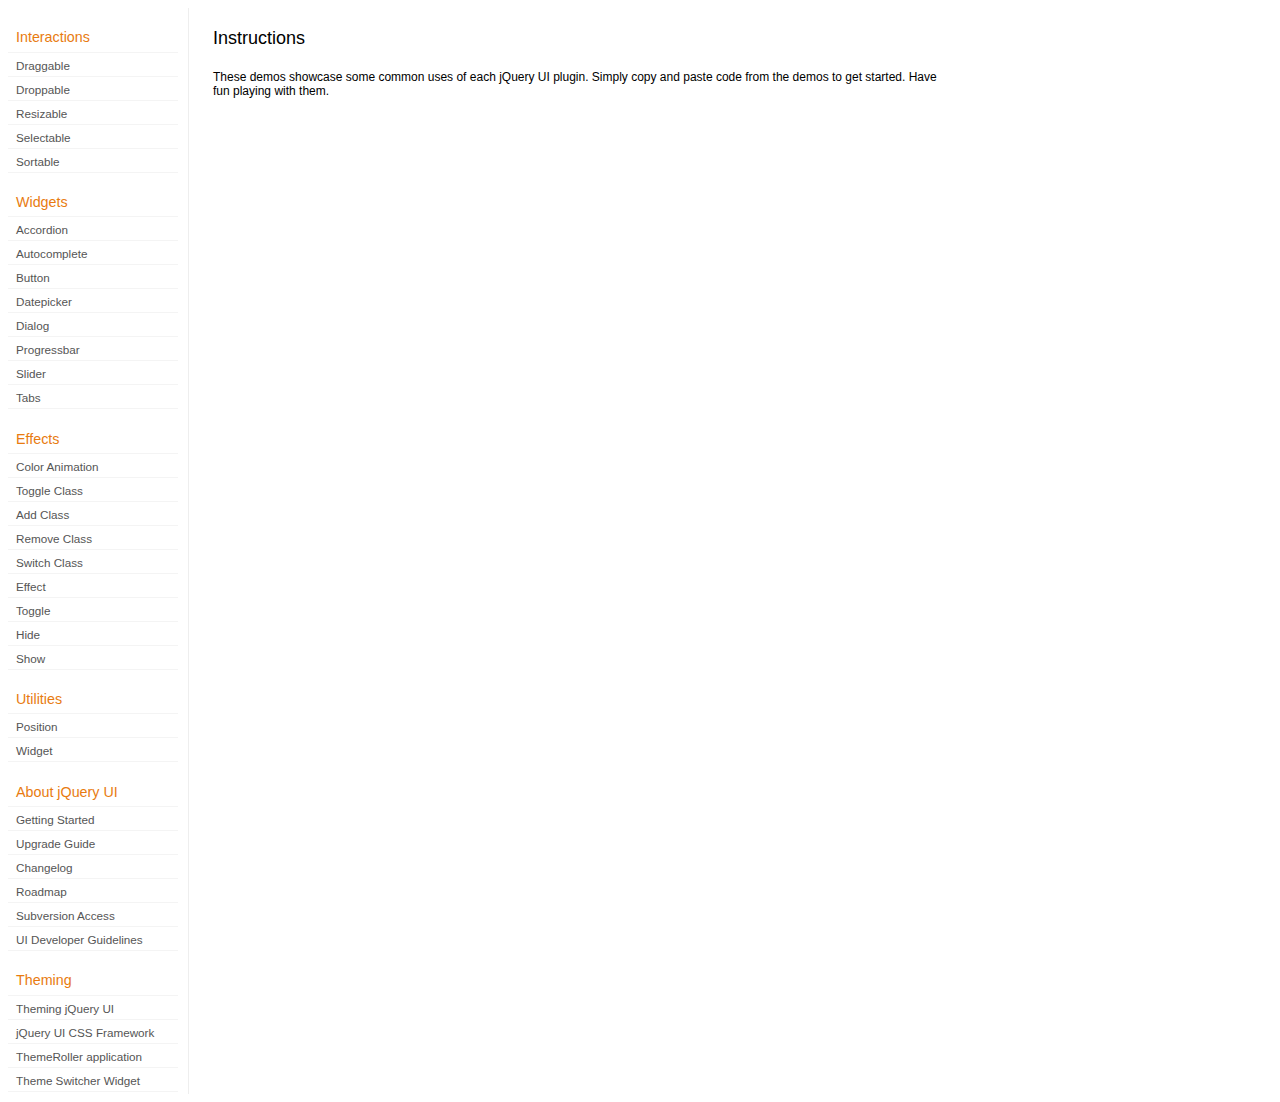
<file: web/js/jquery/development-bundle/demos/index.html>
<!DOCTYPE html>
<html lang="en">
<head>
	<meta charset="utf-8">
	<title>jQuery UI Demos</title>
	<link rel="stylesheet" href="../themes/base/jquery.ui.all.css">
	<link rel="stylesheet" href="demos.css">
	<script src="../jquery-1.6.2.js"></script>
	<script src="../external/jquery.bgiframe-2.1.2.js"></script>
	<script src="../ui/jquery.ui.core.js"></script>
	<script src="../ui/jquery.ui.widget.js"></script>
	<script src="../ui/jquery.ui.mouse.js"></script>
	<script src="../ui/jquery.ui.accordion.js"></script>
	<script src="../ui/jquery.ui.autocomplete.js"></script>
	<script src="../ui/jquery.ui.button.js"></script>
	<script src="../ui/jquery.ui.datepicker.js"></script>
	<script src="../ui/jquery.ui.dialog.js"></script>
	<script src="../ui/jquery.ui.draggable.js"></script>
	<script src="../ui/jquery.ui.droppable.js"></script>
	<script src="../ui/jquery.ui.position.js"></script>
	<script src="../ui/jquery.ui.progressbar.js"></script>
	<script src="../ui/jquery.ui.resizable.js"></script>
	<script src="../ui/jquery.ui.selectable.js"></script>
	<script src="../ui/jquery.ui.slider.js"></script>
	<script src="../ui/jquery.ui.sortable.js"></script>
	<script src="../ui/jquery.ui.tabs.js"></script>
	<script src="../ui/jquery.effects.core.js"></script>
	<script src="../ui/jquery.effects.blind.js"></script>
	<script src="../ui/jquery.effects.bounce.js"></script>
	<script src="../ui/jquery.effects.clip.js"></script>
	<script src="../ui/jquery.effects.drop.js"></script>
	<script src="../ui/jquery.effects.explode.js"></script>
	<script src="../ui/jquery.effects.fold.js"></script>
	<script src="../ui/jquery.effects.highlight.js"></script>
	<script src="../ui/jquery.effects.pulsate.js"></script>
	<script src="../ui/jquery.effects.scale.js"></script>
	<script src="../ui/jquery.effects.shake.js"></script>
	<script src="../ui/jquery.effects.slide.js"></script>
	<script src="../ui/jquery.effects.transfer.js"></script>
	<script src="../ui/i18n/jquery.ui.datepicker-af.js"></script>
	<script src="../ui/i18n/jquery.ui.datepicker-ar.js"></script>
	<script src="../ui/i18n/jquery.ui.datepicker-ar-DZ.js"></script>
	<script src="../ui/i18n/jquery.ui.datepicker-az.js"></script>
	<script src="../ui/i18n/jquery.ui.datepicker-bs.js"></script>
	<script src="../ui/i18n/jquery.ui.datepicker-bg.js"></script>
	<script src="../ui/i18n/jquery.ui.datepicker-ca.js"></script>
	<script src="../ui/i18n/jquery.ui.datepicker-cs.js"></script>
	<script src="../ui/i18n/jquery.ui.datepicker-da.js"></script>
	<script src="../ui/i18n/jquery.ui.datepicker-de.js"></script>
	<script src="../ui/i18n/jquery.ui.datepicker-el.js"></script>
	<script src="../ui/i18n/jquery.ui.datepicker-en-AU.js"></script>
	<script src="../ui/i18n/jquery.ui.datepicker-en-GB.js"></script>
	<script src="../ui/i18n/jquery.ui.datepicker-en-NZ.js"></script>
	<script src="../ui/i18n/jquery.ui.datepicker-eo.js"></script>
	<script src="../ui/i18n/jquery.ui.datepicker-es.js"></script>
	<script src="../ui/i18n/jquery.ui.datepicker-et.js"></script>
	<script src="../ui/i18n/jquery.ui.datepicker-eu.js"></script>
	<script src="../ui/i18n/jquery.ui.datepicker-fa.js"></script>
	<script src="../ui/i18n/jquery.ui.datepicker-fi.js"></script>
	<script src="../ui/i18n/jquery.ui.datepicker-fo.js"></script>
	<script src="../ui/i18n/jquery.ui.datepicker-fr.js"></script>
	<script src="../ui/i18n/jquery.ui.datepicker-fr-CH.js"></script>
	<script src="../ui/i18n/jquery.ui.datepicker-gl.js"></script>
	<script src="../ui/i18n/jquery.ui.datepicker-he.js"></script>
	<script src="../ui/i18n/jquery.ui.datepicker-hr.js"></script>
	<script src="../ui/i18n/jquery.ui.datepicker-hu.js"></script>
	<script src="../ui/i18n/jquery.ui.datepicker-hy.js"></script>
	<script src="../ui/i18n/jquery.ui.datepicker-id.js"></script>
	<script src="../ui/i18n/jquery.ui.datepicker-is.js"></script>
	<script src="../ui/i18n/jquery.ui.datepicker-it.js"></script>
	<script src="../ui/i18n/jquery.ui.datepicker-ja.js"></script>
	<script src="../ui/i18n/jquery.ui.datepicker-ko.js"></script>
	<script src="../ui/i18n/jquery.ui.datepicker-kz.js"></script>
	<script src="../ui/i18n/jquery.ui.datepicker-lt.js"></script>
	<script src="../ui/i18n/jquery.ui.datepicker-lv.js"></script>
	<script src="../ui/i18n/jquery.ui.datepicker-ml.js"></script>
	<script src="../ui/i18n/jquery.ui.datepicker-ms.js"></script>
	<script src="../ui/i18n/jquery.ui.datepicker-nl.js"></script>
	<script src="../ui/i18n/jquery.ui.datepicker-no.js"></script>
	<script src="../ui/i18n/jquery.ui.datepicker-pl.js"></script>
	<script src="../ui/i18n/jquery.ui.datepicker-pt.js"></script>
	<script src="../ui/i18n/jquery.ui.datepicker-pt-BR.js"></script>
	<script src="../ui/i18n/jquery.ui.datepicker-rm.js"></script>
	<script src="../ui/i18n/jquery.ui.datepicker-ro.js"></script>
	<script src="../ui/i18n/jquery.ui.datepicker-ru.js"></script>
	<script src="../ui/i18n/jquery.ui.datepicker-sk.js"></script>
	<script src="../ui/i18n/jquery.ui.datepicker-sl.js"></script>
	<script src="../ui/i18n/jquery.ui.datepicker-sq.js"></script>
	<script src="../ui/i18n/jquery.ui.datepicker-sr.js"></script>
	<script src="../ui/i18n/jquery.ui.datepicker-sr-SR.js"></script>
	<script src="../ui/i18n/jquery.ui.datepicker-sv.js"></script>
	<script src="../ui/i18n/jquery.ui.datepicker-ta.js"></script>
	<script src="../ui/i18n/jquery.ui.datepicker-th.js"></script>
	<script src="../ui/i18n/jquery.ui.datepicker-tj.js"></script>
	<script src="../ui/i18n/jquery.ui.datepicker-tr.js"></script>
	<script src="../ui/i18n/jquery.ui.datepicker-uk.js"></script>
	<script src="../ui/i18n/jquery.ui.datepicker-vi.js"></script>
	<script src="../ui/i18n/jquery.ui.datepicker-zh-CN.js"></script>
	<script src="../ui/i18n/jquery.ui.datepicker-zh-HK.js"></script>
	<script src="../ui/i18n/jquery.ui.datepicker-zh-TW.js"></script>
	<script>
	$(function() {
		
		$('.left-nav a').click(function(ev) {
			window.location.hash = this.href.replace(/.+\/([^\/]+)\/index\.html/,'$1') + '|default';
			loadPage(this.href);
			$('.left-nav a.selected').removeClass('selected');
			$(this).addClass('selected');
			ev.preventDefault();
		});
		
		if (window.location.hash) {
			if (window.location.hash.indexOf('|') === -1) {
				window.location.hash += '|default';	
			}			
			var path = window.location.href.replace(/(index\.html)?#/,'');
			path = path.replace('\|','/') + '.html';
			loadPage(path);
		}		

		function loadPage(path) {			
			var section = path.replace(/\/[^\/]+\.html/,'');
			var header = section.replace(/.+\/([^\/]+)/,'$1').replace(/_/, ' ');
			
			$('td.normal div.normal')
				.empty()
				.append('<h4 class="demo-subheader">Functional demo:</h4>')
				.append('<h3 class="demo-header">'+ header +'</h3>')
				.append('<div id="demo-config"></div>')
				.find('#demo-config')
					.append('<div id="demo-frame"></div><div id="demo-config-menu"></div><div id="demo-link"><a class="demoWindowLink" href="#"><span class="ui-icon ui-icon-newwin"></span>Open demo in a new window</a></div>')
					.find('#demo-config-menu')
						.load(section + '/index.html .demos-nav', function() {
							$('#demo-config-menu a').each(function() {
								this.setAttribute('href', section + '/' + this.getAttribute('href').replace(/.+\/([^\/]+)/,'$1'));
								$(this).attr('target', 'demo-frame');
								$(this).click(function() {

									resetDemos();
									
									$(this).parents('ul').find('li').removeClass('demo-config-on');
									$(this).parent().addClass('demo-config-on');
									$('#demo-notes').fadeOut();

									//Set the hash to the actual page without ".html"
									window.location.hash = header + '|' + this.getAttribute('href').match((/\/([^\/\\]+)\.html/))[1];

									loadDemo(this.getAttribute('href'));

									return false;
								});
							});

							if (window.location.hash) {
								var demo = window.location.hash.split('|')[1];
								$('#demo-config-menu a').each(function(){
									if (this.href.indexOf(demo + '.html') !== -1) {
										$(this).parents('ul').find('li').removeClass('demo-config-on');
										$(this).parent().addClass('demo-config-on');									
										loadDemo(this.href);										
									}
								});
							}

							updateDemoNotes();
						})
					.end()
					.find('#demo-link a')
						.bind('click', function(ev){
							window.open(this.href);
							ev.preventDefault();
						})
					.end()
				.end()
			;
			
			resetDemos();
		}
				
		function loadDemo(path) {
			var directory = path.match(/([^\/]+)\/[^\/\.]+\.html$/)[1];
			$.get(path, function(data) {
				var source = data;
				data = data.replace(/<script.*>.*<\/script>/ig,""); // Remove script tags
				data = data.replace(/<\/?link.*>/ig,""); //Remove link tags
				data = data.replace(/<\/?html.*>/ig,""); //Remove html tag
				data = data.replace(/<\/?body.*>/ig,""); //Remove body tag
				data = data.replace(/<\/?head.*>/ig,""); //Remove head tag
				data = data.replace(/<\/?!doctype.*>/ig,""); //Remove doctype
				data = data.replace(/<title.*>.*<\/title>/ig,""); // Remove title tags
				data = data.replace(/((href|src)=["'])(?!(http|#))/ig, "$1" + directory + "/");

				$('#demo-style').remove();
				$('#demo-frame').empty().html(data);
				$('#demo-frame style').clone().appendTo('head').attr('id','demo-style');
				$('#demo-link a').attr('href', path);
				updateDemoNotes();
				updateDemoSource(source);
				
				if (/default.html$/.test(path)) {
					$.get("documentation/docs-" + path.match(/demos\/(.+)\//)[1] + ".html", function(html) {
						$("#demo-source").after(html);
						$("#widget-docs").tabs();
						$(".param-header").click(function() {
							$(this).parent().toggleClass("param-open").end().next().toggle();
						});
						$(".docs-list-header").each(function() {
							var header = $(this);
							var details = header.next().find(".param-details").hide();
							$("a:first", header).click(function() {
								details.show().parent().addClass("param-open");
								return false;
							});
							$("a:last", header).click(function() {
								details.hide().parent().removeClass("param-open");
								return false;
							});
						});
					});
				}
			});
		}

		function updateDemoNotes() {
			var notes = $('#demo-frame .demo-description');
			if ($('#demo-notes').length == 0) {
				$('<div id="demo-notes"></div>').insertAfter('#demo-config');
			}
			$('#demo-notes').hide().empty().html(notes.html());
			$('#demo-notes').show();
			notes.hide();
		}
		
		function updateDemoSource(source) {
			if ($('#demo-source').length == 0) {
				$('<div id="demo-source"><a href="#" class="source-closed">View Source</a><div><pre><code></code></pre></div></div>').insertAfter('#demo-notes');
				$('#demo-source').find(">a").click(function() {
					$(this).toggleClass("source-closed").toggleClass("source-open").next().toggle();
					return false;
				}).end().find(">div").hide();
			}
			var cleanedSource = source
				.replace('themes/base/jquery.ui.all.css', 'theme/jquery.ui.all.css')
				.replace(/\s*\x3Clink.*demos\x2Ecss.*\x3E\s*/, '\r\n\t')
				.replace(/\x2E\x2E\x2F\x2E\x2E\x2F/g, '');

			$('#demo-source code').empty().text(cleanedSource);
		}
		
		function resetDemos() {
			$.datepicker.setDefaults($.extend({showMonthAfterYear: false}, $.datepicker.regional['']));
			$(".ui-dialog-content").remove();			
		}
				
	});
	</script>
</head>
<body>

<table class="layout-grid" cellspacing="0" cellpadding="0">
	<tr>
		<td class="left-nav">
			<dl class="demos-nav">
				<dt>Interactions</dt>
					<dd><a href="draggable/index.html">Draggable</a></dd>
					<dd><a href="droppable/index.html">Droppable</a></dd>
					<dd><a href="resizable/index.html">Resizable</a></dd>
					<dd><a href="selectable/index.html">Selectable</a></dd>
					<dd><a href="sortable/index.html">Sortable</a></dd>
				<dt>Widgets</dt>
					<dd><a href="accordion/index.html">Accordion</a></dd>
					<dd><a href="autocomplete/index.html">Autocomplete</a></dd>
					<dd><a href="button/index.html">Button</a></dd>
					<dd><a href="datepicker/index.html">Datepicker</a></dd>
					<dd><a href="dialog/index.html">Dialog</a></dd>
					<dd><a href="progressbar/index.html">Progressbar</a></dd>
					<dd><a href="slider/index.html">Slider</a></dd>
					<dd><a href="tabs/index.html">Tabs</a></dd>
				<dt>Effects</dt>
					<dd><a href="animate/index.html">Color Animation</a></dd>
					<dd><a href="toggleClass/index.html">Toggle Class</a></dd>
					<dd><a href="addClass/index.html">Add Class</a></dd>
					<dd><a href="removeClass/index.html">Remove Class</a></dd>
					<dd><a href="switchClass/index.html">Switch Class</a></dd>
					<dd><a href="effect/index.html">Effect</a></dd>
					<dd><a href="toggle/index.html">Toggle</a></dd>
					<dd><a href="hide/index.html">Hide</a></dd>
					<dd><a href="show/index.html">Show</a></dd>
				<dt>Utilities</dt>
					<dd><a href="position/index.html">Position</a></dd>
					<dd><a href="widget/index.html">Widget</a></dd>
				<dt>About jQuery UI</dt>
					<dd><a href="http://jqueryui.com/docs/Getting_Started">Getting Started</a></dd>
					<dd><a href="http://jqueryui.com/docs/Upgrade_Guide">Upgrade Guide</a></dd>					
					<dd><a href="http://jqueryui.com/docs/Changelog">Changelog</a></dd>
					<dd><a href="http://jqueryui.com/docs/Roadmap">Roadmap</a></dd>
					<dd><a href="http://jqueryui.com/docs/Subversion">Subversion Access</a></dd>
					<dd><a href="http://jqueryui.com/docs/Developer_Guide">UI Developer Guidelines</a></dd>
				<dt>Theming</dt>
					<dd><a href="http://jqueryui.com/docs/Theming">Theming jQuery UI</a></dd>
					<dd><a href="http://jqueryui.com/docs/Theming/API">jQuery UI CSS Framework</a></dd>
					<dd><a href="http://jqueryui.com/docs/Theming/Themeroller">ThemeRoller application</a></dd>
					<dd><a href="http://jqueryui.com/docs/Theming/ThemeSwitcher">Theme Switcher Widget</a></dd>

			</dl>
		</td>
		<td class="normal">

			<div class="normal">

					<h3>Instructions</h3>
					<p>
						These demos showcase some common uses of each jQuery UI plugin. Simply copy and paste code from the demos to get started. Have fun playing with them.
					</p>
				
			</div>

		</td>
	</tr>
</table>
</body>
</html>
</file>
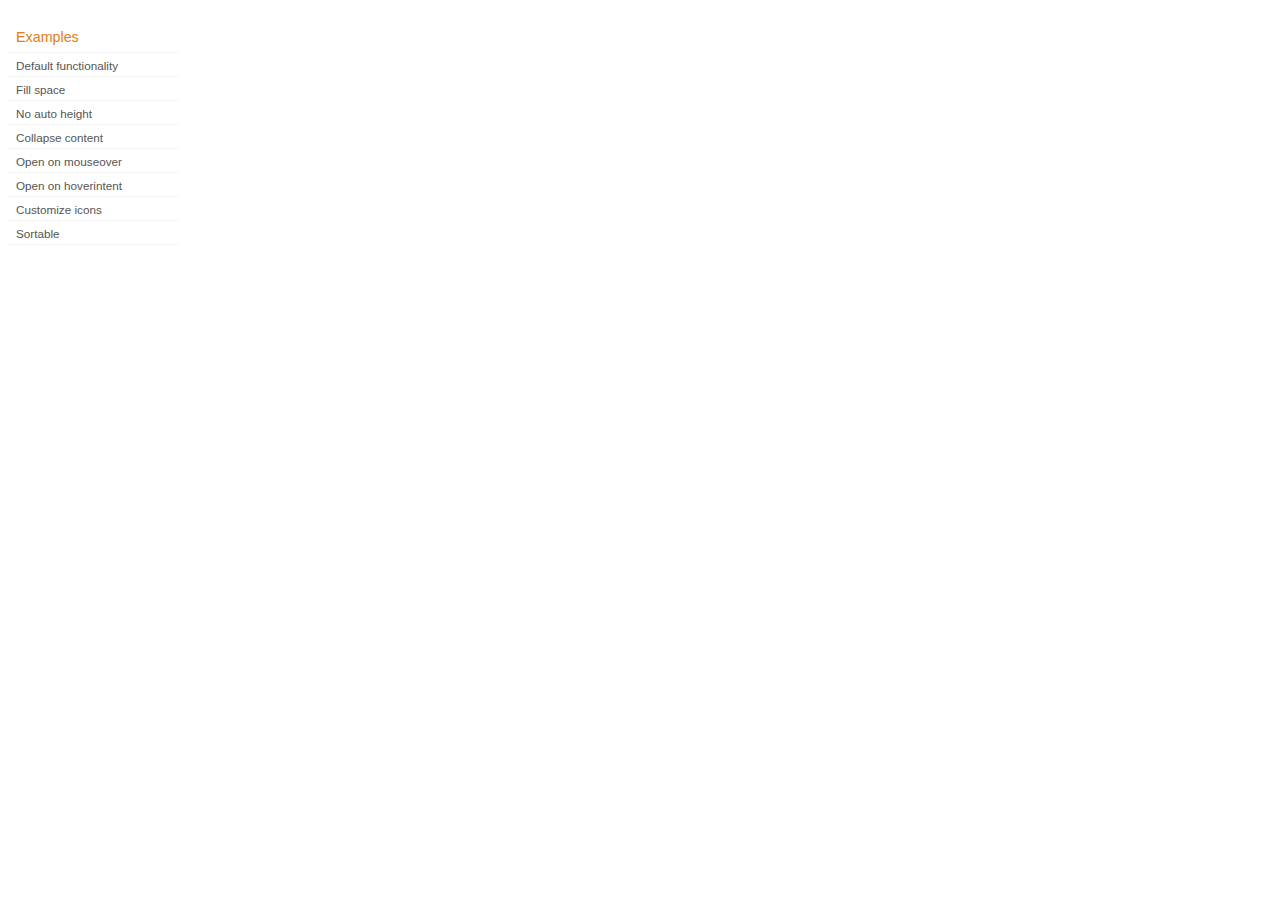
<file: web/js/jquery/development-bundle/demos/accordion/index.html>
<!DOCTYPE html>
<html lang="en">
<head>
	<meta charset="utf-8">
	<title>jQuery UI Accordion Demos</title>
	<link rel="stylesheet" href="../demos.css">
</head>
<body>

<div class="demos-nav">
	<h4>Examples</h4>
	<ul>
		<li class="demo-config-on"><a href="default.html">Default functionality</a></li>
		<li><a href="fillspace.html">Fill space</a></li>
		<li><a href="no-auto-height.html">No auto height</a></li>
		<li><a href="collapsible.html">Collapse content</a></li>
		<li><a href="mouseover.html">Open on mouseover</a></li>
		<li><a href="hoverintent.html">Open on hoverintent</a></li>
		<li><a href="custom-icons.html">Customize icons</a></li>
		<li><a href="sortable.html">Sortable</a></li>
	</ul>
</div>

</body>
</html>
</file>
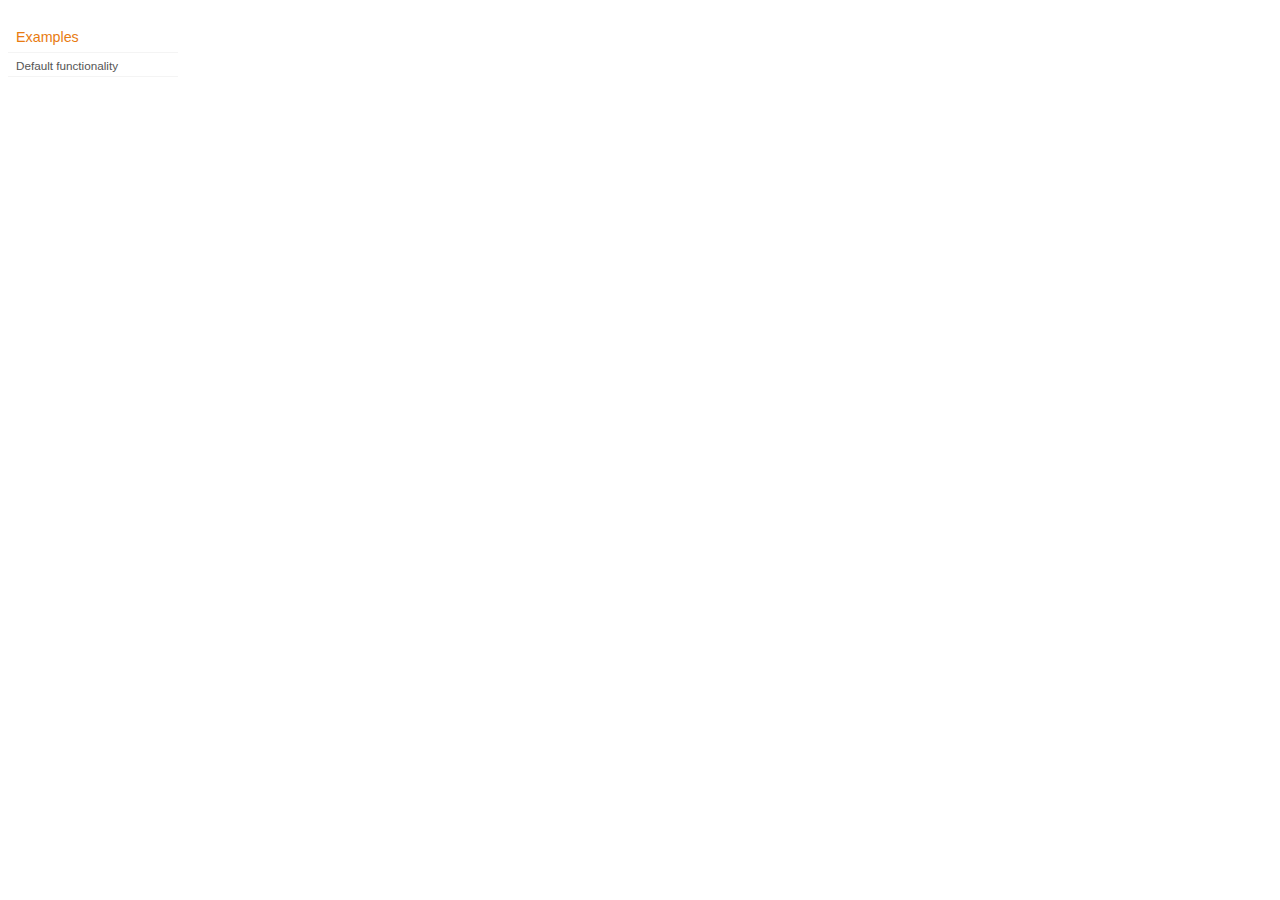
<file: web/js/jquery/development-bundle/demos/addClass/index.html>
<!DOCTYPE html>
<html lang="en">
<head>
	<meta charset="utf-8">
	<title>jQuery UI Effects Demos</title>
	<link rel="stylesheet" href="../demos.css">
</head>
<body>

<div class="demos-nav">
	<h4>Examples</h4>
	<ul>
		<li class="demo-config-on"><a href="default.html">Default functionality</a></li>
	</ul>
</div>

</body>
</html>
</file>
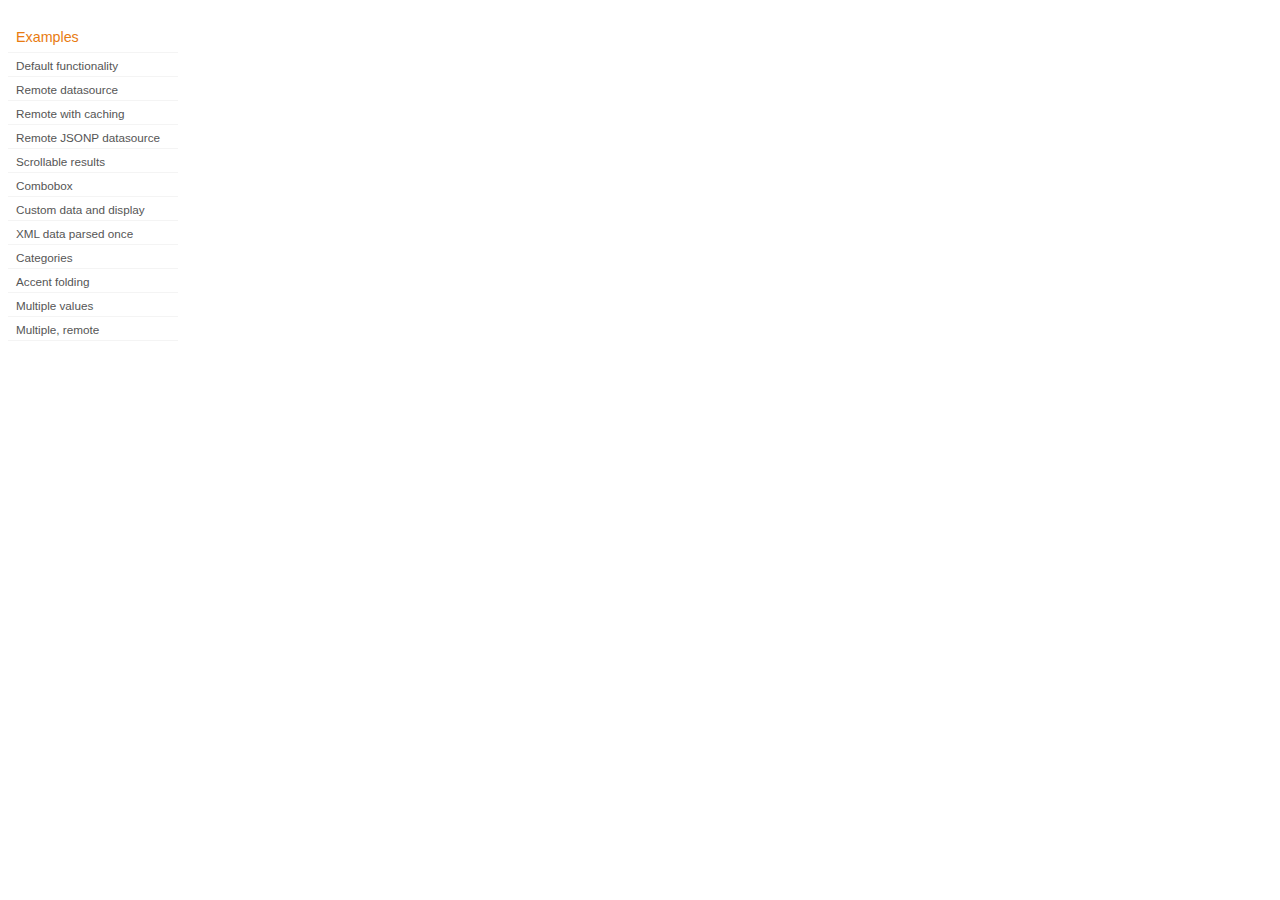
<file: web/js/jquery/development-bundle/demos/autocomplete/index.html>
<!DOCTYPE html>
<html lang="en">
<head>
	<meta charset="utf-8">
	<title>jQuery UI Autocomplete Demos</title>
	<link rel="stylesheet" href="../demos.css">
</head>
<body>
	<div class="demos-nav">
		<h4>Examples</h4>
		<ul>
			<li class="demo-config-on"><a href="default.html">Default functionality</a></li>
			<li><a href="remote.html">Remote datasource</a></li>
			<li><a href="remote-with-cache.html">Remote with caching</a></li>
			<li><a href="remote-jsonp.html">Remote JSONP datasource</a></li>
			<li><a href="maxheight.html">Scrollable results</a></li>
			<li><a href="combobox.html">Combobox</a></li>
			<li><a href="custom-data.html">Custom data and display</a></li>
			<li><a href="xml.html">XML data parsed once</a></li>
			<li><a href="categories.html">Categories</a></li>
			<li><a href="folding.html">Accent folding</a></li>
			<li><a href="multiple.html">Multiple values</a></li>
			<li><a href="multiple-remote.html">Multiple, remote</a></li>
		</ul>
	</div>
</body>
</html>
</file>
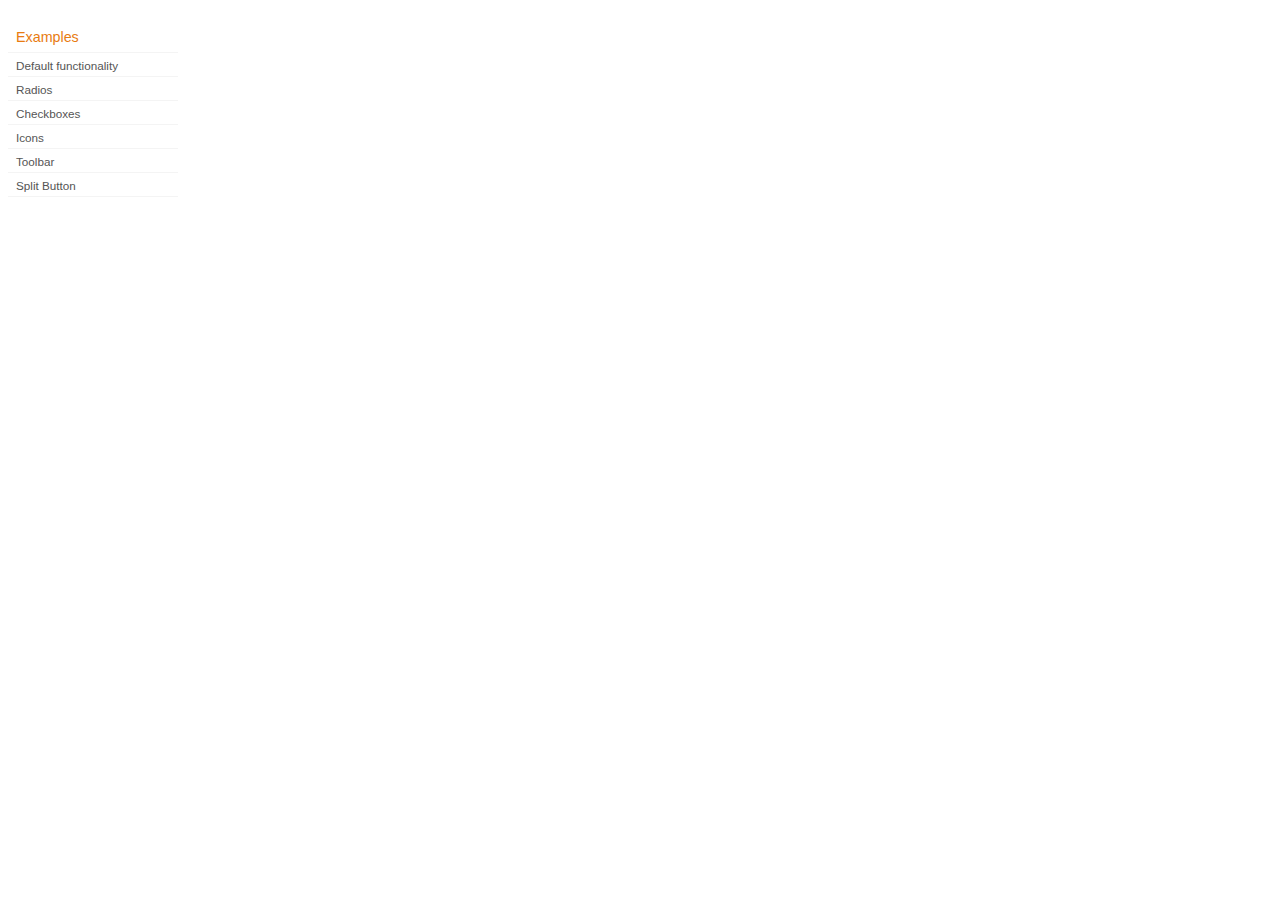
<file: web/js/jquery/development-bundle/demos/button/index.html>
<!DOCTYPE html>
<html lang="en">
<head>
	<meta charset="utf-8">
	<title>jQuery UI Button Demos</title>
	<link rel="stylesheet" href="../demos.css">
</head>
<body>

<div class="demos-nav">
	<h4>Examples</h4>
	<ul>
		<li class="demo-config-on"><a href="default.html">Default functionality</a></li>
		<li><a href="radio.html">Radios</a></li>
		<li><a href="checkbox.html">Checkboxes</a></li>
		<li><a href="icons.html">Icons</a></li>
		<li><a href="toolbar.html">Toolbar</a></li>
		<li><a href="splitbutton.html">Split Button</a></li>
	</ul>
</div>

</body>
</html>
</file>
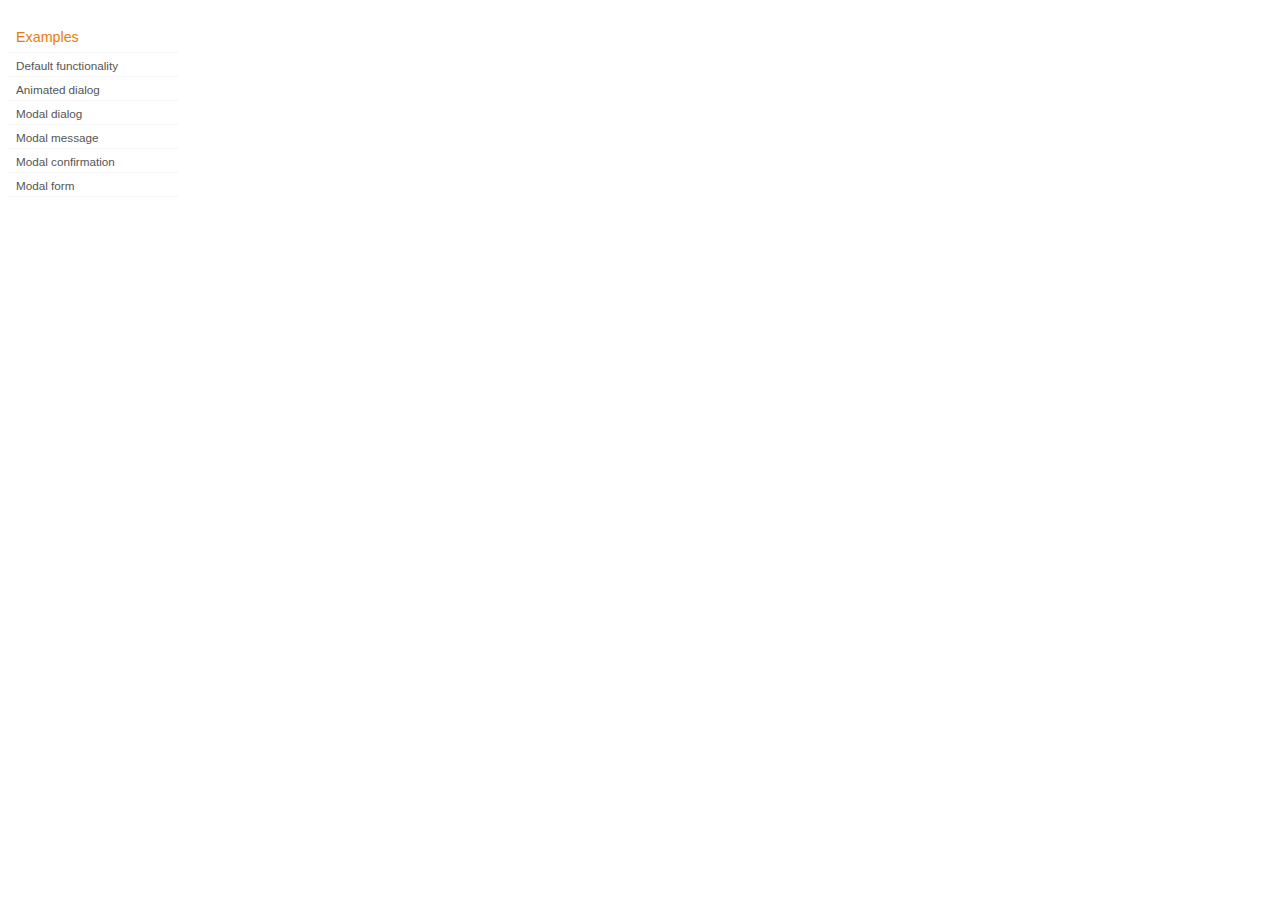
<file: web/js/jquery/development-bundle/demos/dialog/index.html>
<!DOCTYPE html>
<html lang="en">
<head>
	<meta charset="utf-8">
	<title>jQuery UI Dialog Demos</title>
	<link rel="stylesheet" href="../demos.css">
</head>
<body>

<div class="demos-nav">
	<h4>Examples</h4>
	<ul>
		<li class="demo-config-on"><a href="default.html">Default functionality</a></li>
		<li><a href="animated.html">Animated dialog</a></li>
		<li><a href="modal.html">Modal dialog</a></li>
		<li><a href="modal-message.html">Modal message</a></li>
		<li><a href="modal-confirmation.html">Modal confirmation</a></li>
		<li><a href="modal-form.html">Modal form</a></li>
	</ul>
</div>

</body>
</html>
</file>
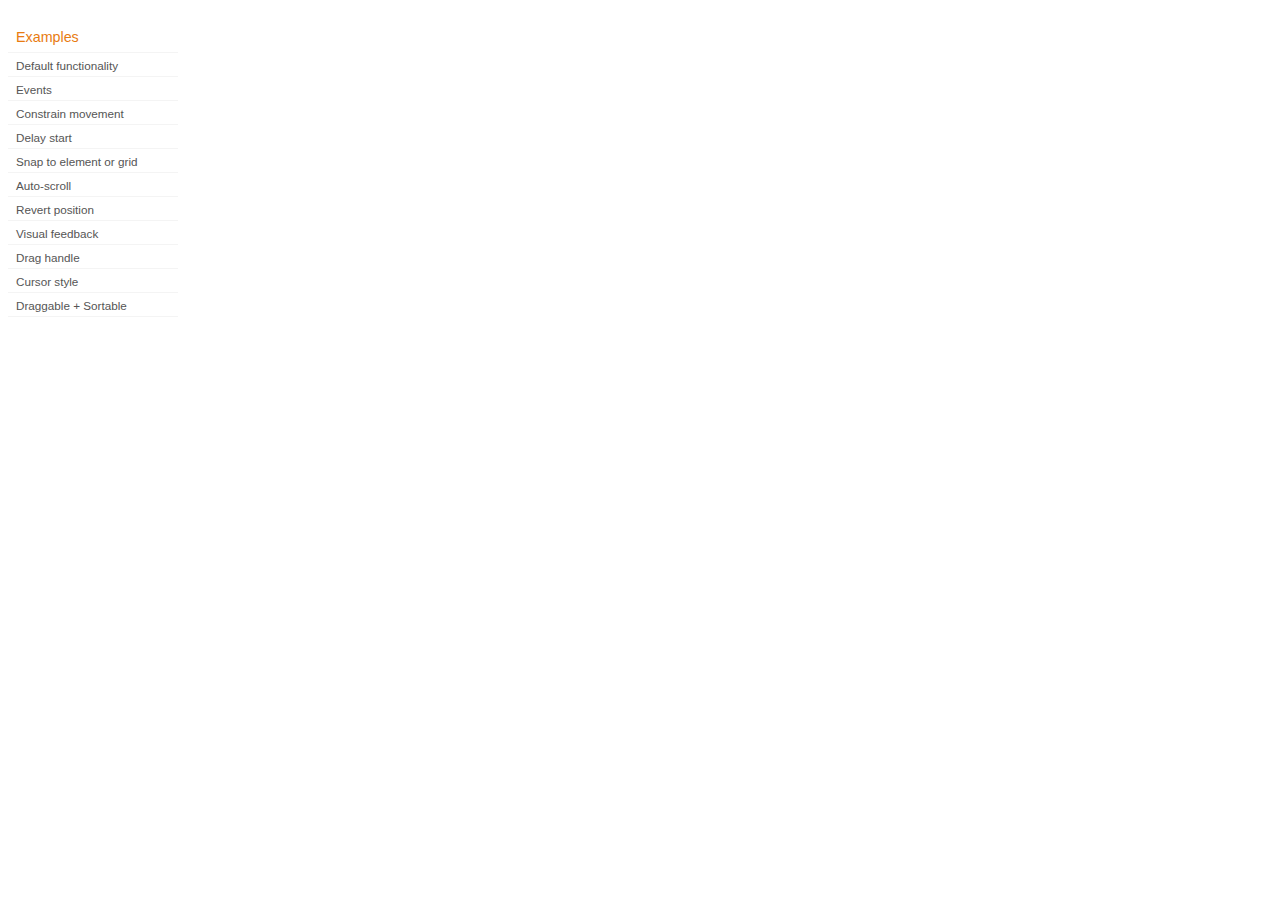
<file: web/js/jquery/development-bundle/demos/draggable/index.html>
<!DOCTYPE html>
<html lang="en">
<head>
	<meta charset="utf-8">
	<title>jQuery UI Draggable Demos</title>
	<link rel="stylesheet" href="../demos.css">
</head>
<body>

<div class="demos-nav">
	<h4>Examples</h4>
	<ul>
		<li class="demo-config-on"><a href="default.html">Default functionality</a></li>
		<li><a href="events.html">Events</a></li>
		<li><a href="constrain-movement.html">Constrain movement</a></li>
		<li><a href="delay-start.html">Delay start</a></li>
		<li><a href="snap-to.html">Snap to element or&#160;grid</a></li>
		<li><a href="scroll.html">Auto-scroll</a></li>
		<li><a href="revert.html">Revert position</a></li>
		<li><a href="visual-feedback.html">Visual feedback</a></li>
		<li><a href="handle.html">Drag handle</a></li>
		<li><a href="cursor-style.html">Cursor style</a></li>
		<li><a href="sortable.html">Draggable + Sortable</a></li>
	</ul>
</div>

</body>
</html>
</file>
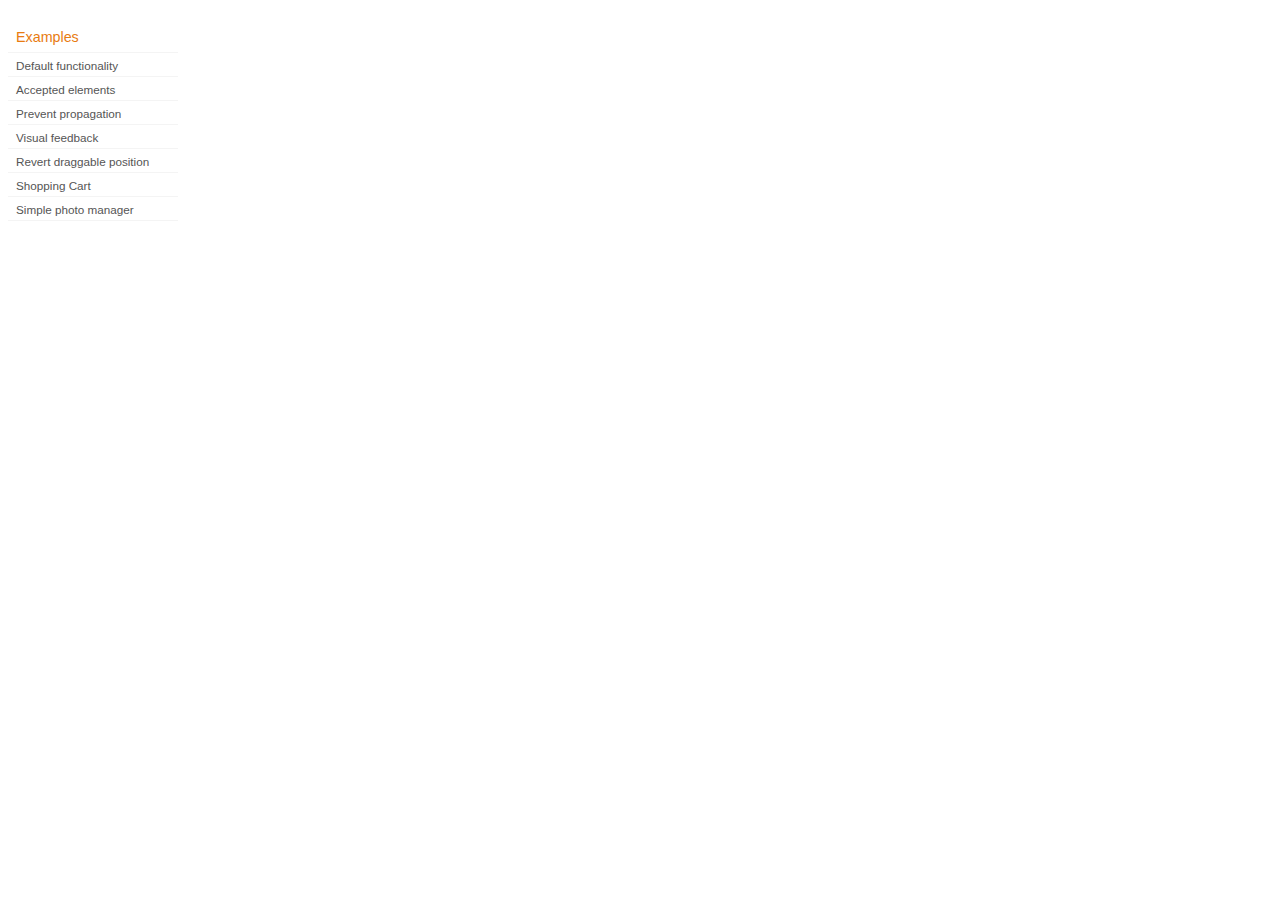
<file: web/js/jquery/development-bundle/demos/droppable/index.html>
<!DOCTYPE html>
<html lang="en">
<head>
	<meta charset="utf-8">
	<title>jQuery UI Droppable Demos</title>
	<link rel="stylesheet" href="../demos.css">
</head>
<body>

<div class="demos-nav">
	<h4>Examples</h4>
	<ul>
		<li class="demo-config-on"><a href="default.html">Default functionality</a></li>
		<li><a href="accepted-elements.html">Accepted elements</a></li>
		<li><a href="propagation.html">Prevent propagation</a></li>
		<li><a href="visual-feedback.html">Visual feedback</a></li>
		<li><a href="revert.html">Revert draggable position</a></li>
		<li><a href="shopping-cart.html">Shopping Cart</a></li>
		<li><a href="photo-manager.html">Simple photo manager</a></li>
	</ul>
</div>

</body>
</html>
</file>
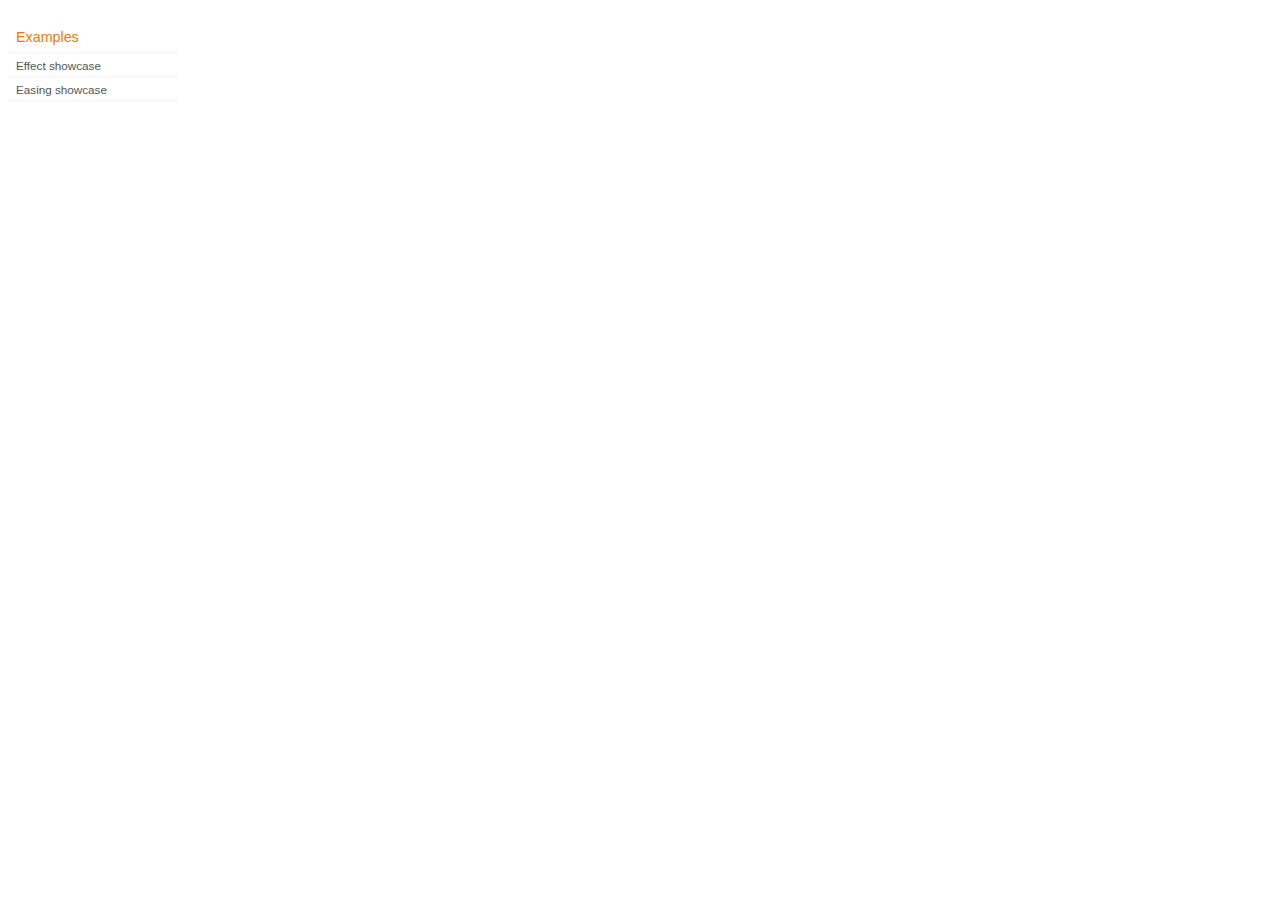
<file: web/js/jquery/development-bundle/demos/effect/index.html>
<!DOCTYPE html>
<html lang="en">
<head>
	<meta charset="utf-8">
	<title>jQuery UI Effects Demos</title>
	<link rel="stylesheet" href="../demos.css">
</head>
<body>

<div class="demos-nav">
	<h4>Examples</h4>
	<ul>
		<li class="demo-config-on"><a href="default.html">Effect showcase</a></li>
		<li><a href="easing.html">Easing showcase</a></li>
	</ul>
</div>

</body>
</html>
</file>
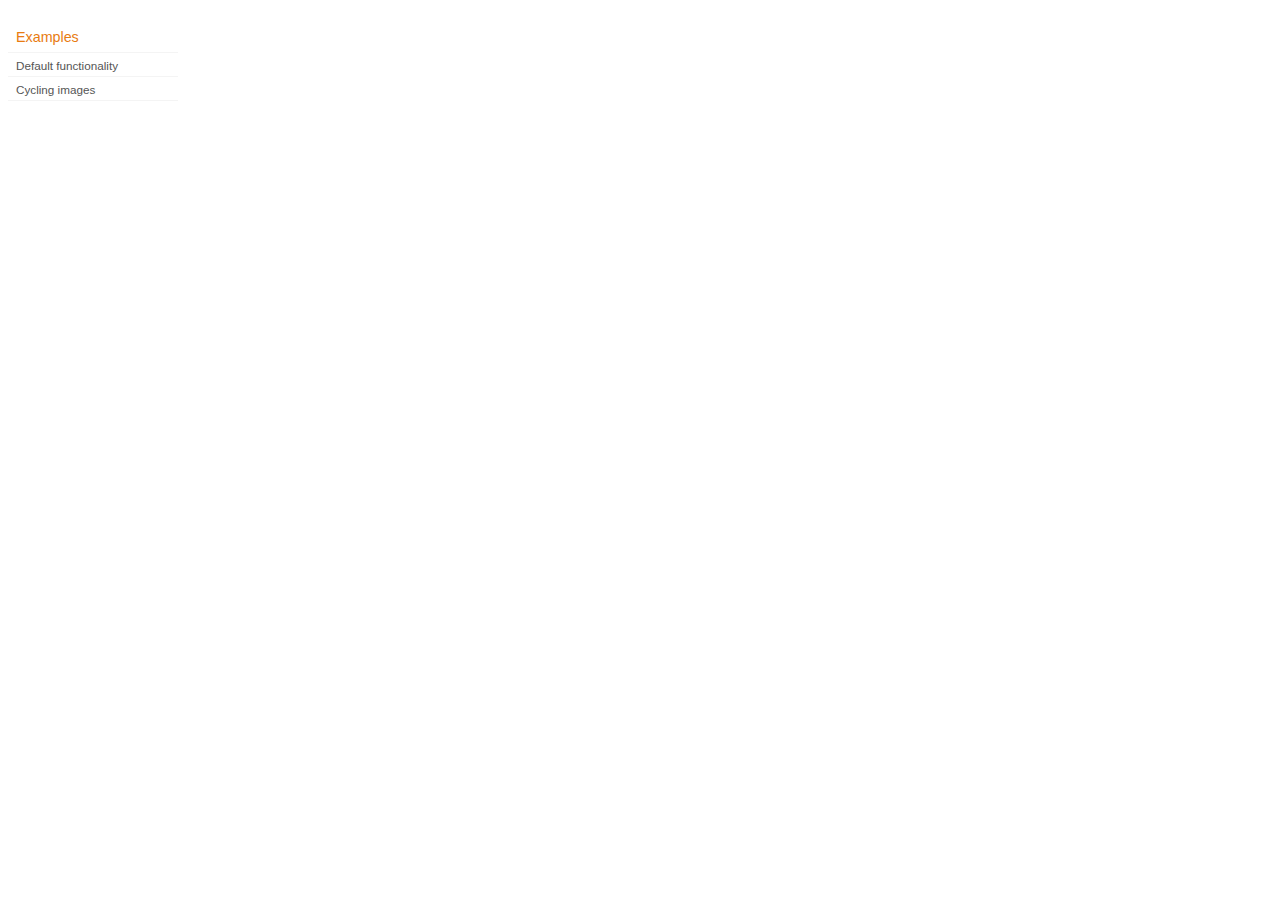
<file: web/js/jquery/development-bundle/demos/position/index.html>
<!DOCTYPE html>
<html lang="en">
<head>
	<meta charset="utf-8">
	<title>jQuery UI Position Demo</title>
	<link rel="stylesheet" href="../demos.css">
</head>
<body>

<div class="demos-nav">
	<h4>Examples</h4>
	<ul>
		<li class="demo-config-on"><a href="default.html">Default functionality</a></li>
		<li><a href="cycler.html">Cycling images</a></li>
	</ul>
</div>

</body>
</html>
</file>
<file: web/js/jquery/development-bundle/demos/demos.css>
body {
	font-size: 62.5%;
}

table {
	font-size: 1em;
}

/* Site
   -------------------------------- */

body {
	font-family: "Trebuchet MS", "Helvetica", "Arial",  "Verdana", "sans-serif";
}

/* Layout
   -------------------------------- */

.layout-grid {
	width: 960px;
}

.layout-grid td {
	vertical-align: top;
}

.layout-grid td.left-nav {
	width: 140px;
}

.layout-grid td.normal {
	border-left: 1px solid #eee;
	padding: 20px 24px;
	font-family: "Trebuchet MS", "Helvetica", "Arial",  "Verdana", "sans-serif";
}

.layout-grid td.demos {
	background: url('/images/demos_bg.jpg') no-repeat;
	height: 337px;
	overflow: hidden;
}

/* Normal
   -------------------------------- */

.normal h3,
.normal h4 {
	margin: 0;
	font-weight: normal;
}

.normal h3 {
	padding: 0 0 9px;
	font-size: 1.8em;
}

.normal h4 {
	padding-bottom: 21px;
	border-bottom: 1px dashed #999;
	font-size: 1.2em;
	font-weight: bold;
}

.normal p {
	font-size: 1.2em;
}

/* Demos */

.demos-nav, .demos-nav dt, .demos-nav dd, .demos-nav ul, .demos-nav li {
	margin: 0;
	padding: 0
}

.demos-nav {
	float: left;
	width: 170px;
	font-size: 1.3em;
}

.demos-nav dt,
.demos-nav h4 {
	margin: 0;
	padding: 0;
	font: normal 1.1em "Trebuchet MS", "Helvetica", "Arial",  "Verdana", "sans-serif";
	color: #e87b10;
}

.demos-nav dt,
.demos-nav h4 {
	margin-top: 1.5em;
	margin-bottom: 0;
	padding-left: 8px;
	padding-bottom:5px;
	line-height: 1.2em;
	border-bottom: 1px solid #F4F4F4;
}

.demos-nav dd a,
.demos-nav li a {
	border-bottom: 1px solid #F4F4F4;
	display:block;
	padding: 4px 3px 4px 8px;
	font-size: 90%;
	text-decoration: none;
	color: #555 ;
	margin:2px 0;
	height:13px;
}

.demos-nav dd a:hover,
.demos-nav dd a:focus,
.demos-nav dd a:hover,
.demos-nav dd a:focus {
	background: #f3f3f3;
	color:#000;
	-moz-border-radius: 5px; -webkit-border-radius: 5px;
}
 .demos-nav dd a.selected {
	background: #555;
	color:#ffffff;
	-moz-border-radius: 5px; -webkit-border-radius: 5px;
}


/* new styles for demo pages, added by Filament 12.29.08
eventually we should convert the font sizes to ems -- using px for now to minimize style conflicts
*/

.normal h3.demo-header { font-size:32px; padding:0 0 5px; border-bottom:1px solid #eee; text-transform: capitalize; }
.normal h4.demo-subheader { font-size:10px; text-transform: uppercase; color:#999; padding:8px 0 3px; border:0; margin:0; }
.normal a:link,
.normal a:visited { color:#1b75bb; text-decoration:none; }
.normal a:hover,
.normal a:active { color:#0b559b; }

#demo-config { padding:20px 0 0; }

#demo-frame { float:left; width:540px; height:380px; border:1px solid #ddd; overflow: auto; position: relative; }
#demo-frame h3, #demo-frame h4 { padding: 0; font-weight: bold; font-size: 1em; }

#demo-config-menu { float:right; width:180px;  }
#demo-config-menu h4 { font-size:13px; color:#666; font-weight:normal; border:0; padding-left:18px; }

#demo-config-menu ul { list-style: none; padding: 0; margin: 0; }

#demo-config-menu li { font-size:12px; padding:0 0 0 10px; margin:3px 0; zoom: 1; }

#demo-config-menu li a:link,
#demo-config-menu li a:visited { display:block; padding:1px 8px 4px; border-bottom:1px dotted #b3b3b3; }
* html #demo-config-menu li a:link,
* html #demo-config-menu li a:visited { padding:1px 8px 2px; }
#demo-config-menu li a:hover,
#demo-config-menu li a:active { background-color:#f6f6f6; }

#demo-config-menu li.demo-config-on { background: url(images/demo-config-on-tile.gif) repeat-x left center; }

#demo-config-menu li.demo-config-on a:link,
#demo-config-menu li.demo-config-on a:visited,
#demo-config-menu li.demo-config-on a:hover,
#demo-config-menu li.demo-config-on a:active { background: url(images/demo-config-on.gif) no-repeat left; padding-left:18px; color:#fff; border:0; margin-left:-10px; margin-top: 0px; margin-bottom: 0px; }

#demo-source, #demo-notes {
	clear: both;
	padding: 20px 0 0;
	font-size: 1.3em;
}

#demo-notes { width:520px; color:#333; font-size: 1em; }
#demo-notes p code, .demo-description p code { padding: 0; font-weight: bold; }
#demo-source pre, #demo-source code { padding: 0; }
code, pre { padding:8px 0 8px 20px ; font-size: 1.2em; line-height:130%;  }

#demo-source a:link,
#demo-source a:visited,
#demo-source a:hover,
#demo-source a:active { font-size:12px; padding-left:13px; background-position: left center; background-repeat: no-repeat; }

#demo-source a.source-open:link,
#demo-source a.source-open:visited,
#demo-source a.source-open:hover,
#demo-source a.source-open:active { background-image: url(images/demo-spindown-open.gif); }

#demo-source a.source-closed:link,
#demo-source a.source-closed:visited,
#demo-source a.source-closed:hover,
#demo-source a.source-closed:active { background-image: url(images/demo-spindown-closed.gif); }

div.demo {
	padding:12px;
	font-family: "Trebuchet MS", "Arial", "Helvetica", "Verdana", "sans-serif";
}

div.demo h3.docs { clear:left; font-size:12px; font-weight:normal; padding:0 0 1em; margin:0; }

div.demo-description {
	clear:both;
	padding:12px;
	font-family: "Trebuchet MS", "Arial", "Helvetica", "Verdana", "sans-serif";
	font-size: 1.3em;
	line-height: 1.4em;
}

.ui-draggable, .ui-droppable {
	background-position: top left;
}

.left-nav .demos-nav {
	padding-right: 10px;
}

#demo-link { font-size:11px;  padding-top: 6px; clear: both; overflow: hidden; }
#demo-link a span.ui-icon { float:left; margin-right:3px; }

/* Component containers
----------------------------------*/
#widget-docs .ui-widget { font-family: Trebuchet MS,Verdana,Arial,sans-serif; font-size: 1em; }
#widget-docs .ui-widget input, #widget-docs .ui-widget select, #widget-docs .ui-widget textarea, #widget-docs .ui-widget button { font-family: Trebuchet MS,Verdana,Arial,sans-serif; font-size: 1em; }
#widget-docs .ui-widget-header { border: 1px solid #ffffff; background: #464646 url(images/464646_40x100_textures_01_flat_100.png) 50% 50% repeat-x; color: #ffffff; font-weight: bold; }
#widget-docs .ui-widget-header a { color: #ffffff; }
#widget-docs .ui-widget-content { border: 1px solid #ffffff; background: #ffffff url(images/ffffff_40x100_textures_01_flat_75.png) 50% 50% repeat-x; color: #222222; }
#widget-docs .ui-widget-content a { color: #222222; }

/* Interaction states
----------------------------------*/
#widget-docs .ui-state-default, #widget-docs .ui-widget-content #widget-docs .ui-state-default { border: 1px solid #666666; background: #555555 url(images/555555_40x100_textures_03_highlight_soft_75.png) 50% 50% repeat-x; font-weight: normal; color: #ffffff; outline: none; }
#widget-docs .ui-state-default a { color: #ffffff; text-decoration: none; outline: none; }
#widget-docs .ui-state-hover, #widget-docs .ui-widget-content #widget-docs .ui-state-hover, #widget-docs .ui-state-focus, #widget-docs .ui-widget-content #widget-docs .ui-state-focus { border: 1px solid #666666; background: #444444 url(images/444444_40x100_textures_03_highlight_soft_60.png) 50% 50% repeat-x; font-weight: normal; color: #ffffff; outline: none; }
#widget-docs .ui-state-hover a { color: #ffffff; text-decoration: none; outline: none; }
#widget-docs .ui-state-active, #widget-docs .ui-widget-content #widget-docs .ui-state-active { border: 1px solid #666666; background: #ffffff url(images/ffffff_40x100_textures_01_flat_65.png) 50% 50% repeat-x; font-weight: normal; color: #F6921E; outline: none; }
#widget-docs .ui-state-active a { color: #F6921E; outline: none; text-decoration: none; }

/* Interaction Cues
----------------------------------*/
#widget-docs .ui-state-highlight, #widget-docs .ui-widget-content #widget-docs .ui-state-highlight {border: 1px solid #fcefa1; background: #fbf9ee url(images/fbf9ee_40x100_textures_02_glass_55.png) 50% 50% repeat-x; color: #363636; }
#widget-docs .ui-state-error, #widget-docs .ui-widget-content #widget-docs .ui-state-error {border: 1px solid #cd0a0a; background: #fef1ec url(images/fef1ec_40x100_textures_05_inset_soft_95.png) 50% bottom repeat-x; color: #cd0a0a; }
#widget-docs .ui-state-error-text, #widget-docs .ui-widget-content #widget-docs .ui-state-error-text { color: #cd0a0a; }
#widget-docs .ui-state-disabled, #widget-docs .ui-widget-content #widget-docs .ui-state-disabled { opacity: .35; filter:Alpha(Opacity=35); background-image: none; }
#widget-docs .ui-priority-primary, #widget-docs .ui-widget-content #widget-docs .ui-priority-primary { font-weight: bold; }
#widget-docs .ui-priority-secondary, #widget-docs .ui-widget-content #widget-docs .ui-priority-secondary { opacity: .7; filter:Alpha(Opacity=70); font-weight: normal; }

/* Icons
----------------------------------*/

/* states and images */
#demo-frame-wrapper .ui-icon, #widget-docs .ui-icon { width: 16px; height: 16px; background-image: url(images/222222_256x240_icons_icons.png); }
#widget-docs .ui-widget-content .ui-icon {background-image: url(images/222222_256x240_icons_icons.png); }
#widget-docs .ui-widget-header .ui-icon {background-image: url(images/222222_256x240_icons_icons.png); }
#widget-docs .ui-state-default .ui-icon { background-image: url(images/888888_256x240_icons_icons.png); }
#widget-docs .ui-state-hover .ui-icon, #widget-docs .ui-state-focus .ui-icon {background-image: url(images/454545_256x240_icons_icons.png); }
#widget-docs .ui-state-active .ui-icon {background-image: url(images/454545_256x240_icons_icons.png); }
#widget-docs .ui-state-highlight .ui-icon {background-image: url(images/2e83ff_256x240_icons_icons.png); }
#widget-docs .ui-state-error .ui-icon, #widget-docs .ui-state-error-text .ui-icon {background-image: url(images/cd0a0a_256x240_icons_icons.png); }


/* Misc visuals
----------------------------------*/

/* Corner radius */
#widget-docs .ui-corner-tl { -moz-border-radius-topleft: 4px; -webkit-border-top-left-radius: 4px; }
#widget-docs .ui-corner-tr { -moz-border-radius-topright: 4px; -webkit-border-top-right-radius: 4px; }
#widget-docs .ui-corner-bl { -moz-border-radius-bottomleft: 4px; -webkit-border-bottom-left-radius: 4px; }
#widget-docs .ui-corner-br { -moz-border-radius-bottomright: 4px; -webkit-border-bottom-right-radius: 4px; }
#widget-docs .ui-corner-top { -moz-border-radius-topleft: 4px; -webkit-border-top-left-radius: 4px; -moz-border-radius-topright: 4px; -webkit-border-top-right-radius: 4px; }
#widget-docs .ui-corner-bottom { -moz-border-radius-bottomleft: 4px; -webkit-border-bottom-left-radius: 4px; -moz-border-radius-bottomright: 4px; -webkit-border-bottom-right-radius: 4px; }
#widget-docs .ui-corner-right {  -moz-border-radius-topright: 4px; -webkit-border-top-right-radius: 4px; -moz-border-radius-bottomright: 4px; -webkit-border-bottom-right-radius: 4px; }
#widget-docs .ui-corner-left { -moz-border-radius-topleft: 4px; -webkit-border-top-left-radius: 4px; -moz-border-radius-bottomleft: 4px; -webkit-border-bottom-left-radius: 4px; }
#widget-docs .ui-corner-all { -moz-border-radius: 4px; -webkit-border-radius: 4px; }

/* Overlays */
#widget-docs .ui-widget-overlay { background: #aaaaaa url(images/aaaaaa_40x100_textures_01_flat_0.png) 50% 50% repeat-x; opacity: .30;filter:Alpha(Opacity=30); }
#widget-docs .ui-widget-shadow { margin: -8px 0 0 -8px; padding: 8px; background: #aaaaaa url(images/aaaaaa_40x100_textures_01_flat_0.png) 50% 50% repeat-x; opacity: .30;filter:Alpha(Opacity=30); -moz-border-radius: 8px; -webkit-border-radius: 8px; }

/*
----------------------------------*/

#widget-docs { margin:20px 0 0; border: none; }

#widget-docs h2, #widget-docs h3, #widget-docs h4, #widget-docs p, #widget-docs ul, #widget-docs code { margin:0; padding:0; }
#widget-docs code { display:block; color:#444; font-size:.9em; margin:0 0 1em; }
#widget-docs code strong { color:#000; }
#widget-docs p { margin:0 3em 1.2em 0; }
#widget-docs p.intro { font-size:13px; color:#666; line-height:1.3; }
#widget-docs ul { list-style-type: none; }

#widget-docs h2 { font-size:16px; margin:1.2em 0 .5em; }
#widget-docs h3 { font-size:14px; color:#e6820E; margin:1.5em 0 .5em; }
.normal #widget-docs h4 { font-size:12px; color:#000; border:0; margin:0 0 .5em; }

#docs-overview-main { width:400px; }
#docs-overview-sidebar { float:right; width:200px; }
#docs-overview-sidebar a span { color:#666; }
#widget-docs #docs-overview-main p { margin-right:0; }
#widget-docs #docs-overview-sidebar h4 { padding-left:0; }

.docs-list-header { float:left; width:100%; margin:10px 0 0; border-bottom:1px solid #eee; }
#widget-docs .docs-list-header h2 { float:left; margin:0; }
#widget-docs .docs-list-header p { float:right; margin:5px 0; font-size:11px; }

.docs-list { float:left; width:100%; padding:0 0 10px; }
.docs-list .param-header { float:left; clear:left; width:100%; padding:8px 0; border-top:1px solid #eee; }
#widget-docs .param-header h3, #widget-docs .param-header p { margin:0; float:left; }
#widget-docs .param-header h3 { width:50%; }
#widget-docs .param-header h3 span { background: url(images/demo-spindown-closed.gif) no-repeat left; padding-left:13px; }
#widget-docs .param-open .param-header h3 span { background: url(images/demo-spindown-open.gif) no-repeat left; }
#widget-docs .param-header p { width:24%; }
#widget-docs .param-header p.param-type span { background: url(images/icon-docs-info.gif) no-repeat left; cursor:pointer; border-bottom:1px dashed #ccc; padding-left:15px; }

.param-details { padding-left:13px; }
.param-args { margin:0 0 1.5em; border-top:1px dotted #ccc;}
.param-args td { padding:3px 30px 3px 5px; border-bottom:1px dotted #ccc;  }


/* overrides for ui-tab styles */
#widget-docs ul.ui-tabs-nav { padding:0 0 0 8px; }
#widget-docs .ui-tabs-nav li { margin:5px 5px 0 0; }

#widget-docs .ui-tabs-nav li a:link,
#widget-docs .ui-tabs-nav li a:visited,
#widget-docs .ui-tabs-nav li a:hover,
#widget-docs .ui-tabs-nav li a:active { font-size:14px; padding:4px 1.2em 3px; color:#fff; }

#widget-docs .ui-tabs-nav li.ui-tabs-selected a:link,
#widget-docs .ui-tabs-nav li.ui-tabs-selected a:visited,
#widget-docs .ui-tabs-nav li.ui-tabs-selected a:hover,
#widget-docs .ui-tabs-nav li.ui-tabs-selected a:active { color:#e6820E; }

#widget-docs .ui-tabs-panel { padding:20px 9px; font-size:12px; line-height:1.4; color:#000; }

#widget-docs .ui-widget-content a:link,
#widget-docs .ui-widget-content a:visited { color:#1b75bb; text-decoration:none; }
#widget-docs .ui-widget-content a:hover,
#widget-docs .ui-widget-content a:active { color:#0b559b; }
</file>
